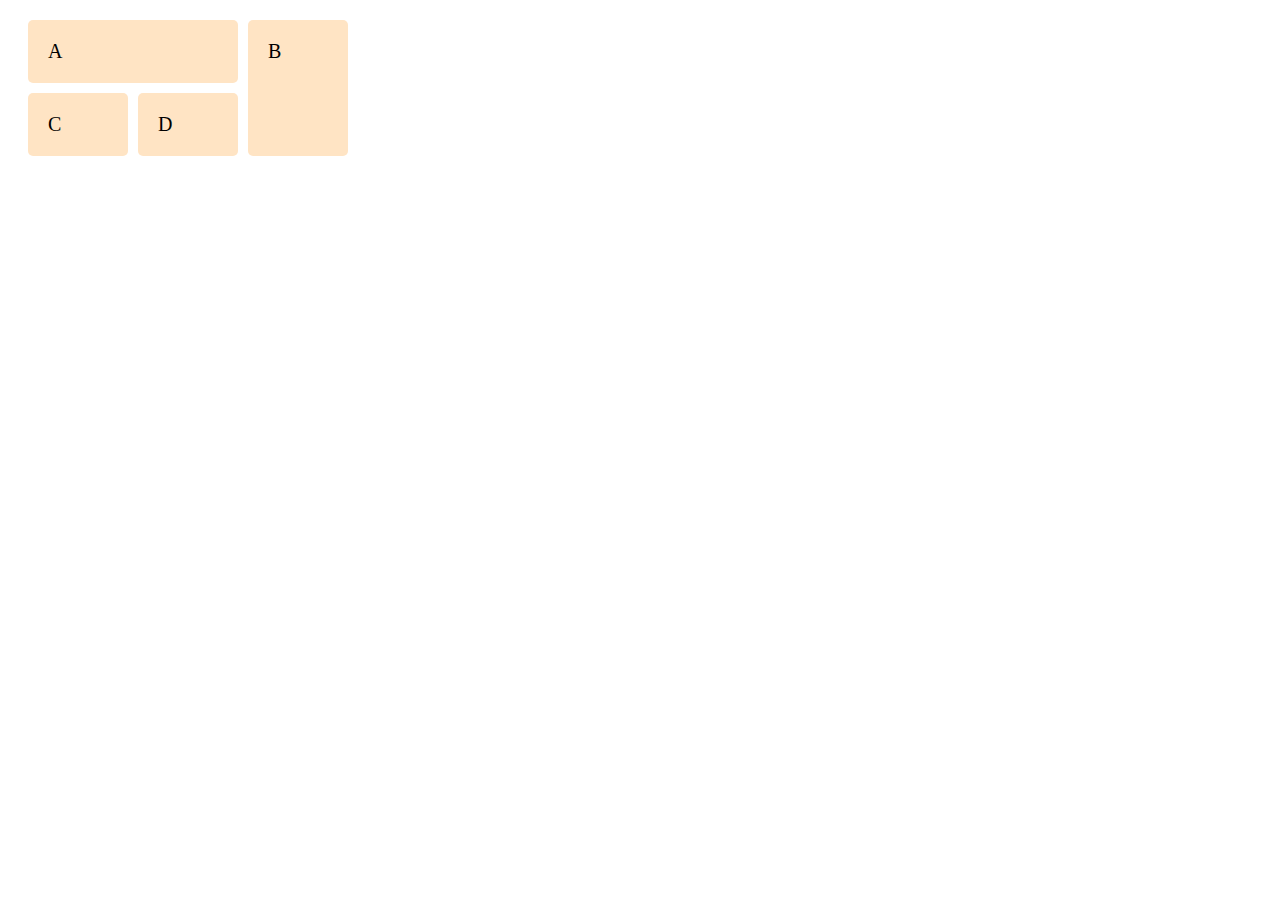
<file: Solution Assignment 10 GRID in CSS/Solution/Task 2/index.html>
<!DOCTYPE html>
<html lang="en">
<head>
    <meta charset="UTF-8">
    <meta name="viewport" content="width=device-width, initial-scale=1.0">
    <title>Grid</title>
    <link rel="stylesheet" href="style.css">
</head>
<body>
    <div class="container">
        <div class="box boxa">A</div>
        <div class="box boxb">B</div>
        <div class="box boxc">C</div>
        <div class="box boxd">D</div>
    </div>
</body>
</html>
</file>
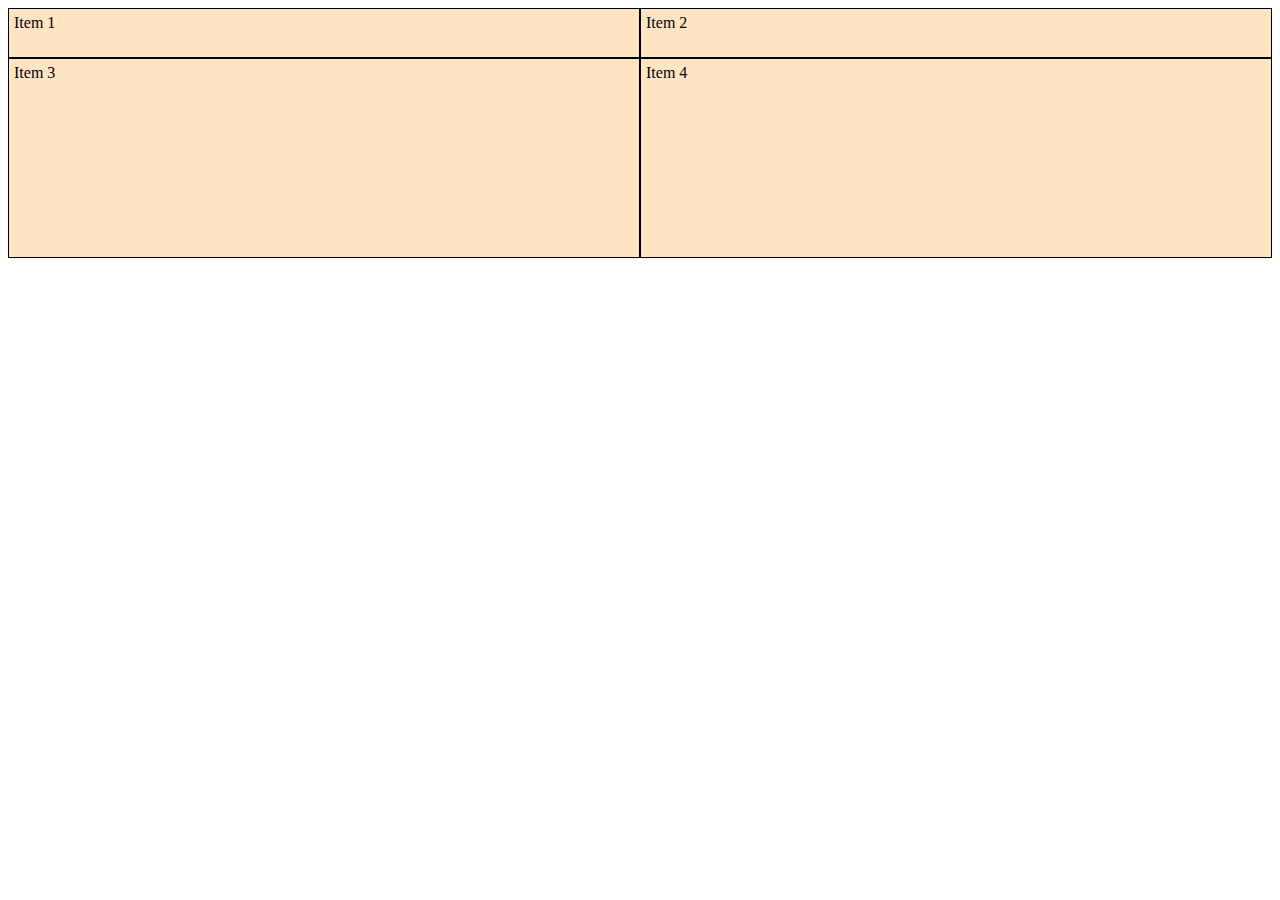
<file: Solution Assignment 10 GRID in CSS/Solution/Task 3/index.html>
<!DOCTYPE html>
<html lang="en">
<head>
    <meta charset="UTF-8">
    <meta name="viewport" content="width=device-width, initial-scale=1.0">
    <title>Grid Questions</title>
    <link rel="stylesheet" href="style.css">
</head>
<body>

    <!-- Question 3: Explain the use of Grid-auto-row and grid-auto-column using code example.
    
        Ans: Grid-auto-row and grid-auto-column properties specify the height and rows of the rows that are automatically created when  there is no
         explicit row definition and column definition respectively.  -->
    
    <div class="container">
        <div>Item 1</div>
        <div>Item 2</div>
        <div>Item 3</div>
        <div>Item 4</div>
    </div>

    <!-- This example creates a Grid container with two columns defined by grid-template areas. This first row is created wit a heigt of 
    5opx because of the property "grid-template-rows: 50px". The remaining rows will be created with a height of 100px because of the 
    grid-auto-rows property. The grid-template-rows property overrides this property. 
  -->
</body>
</html>
</file>
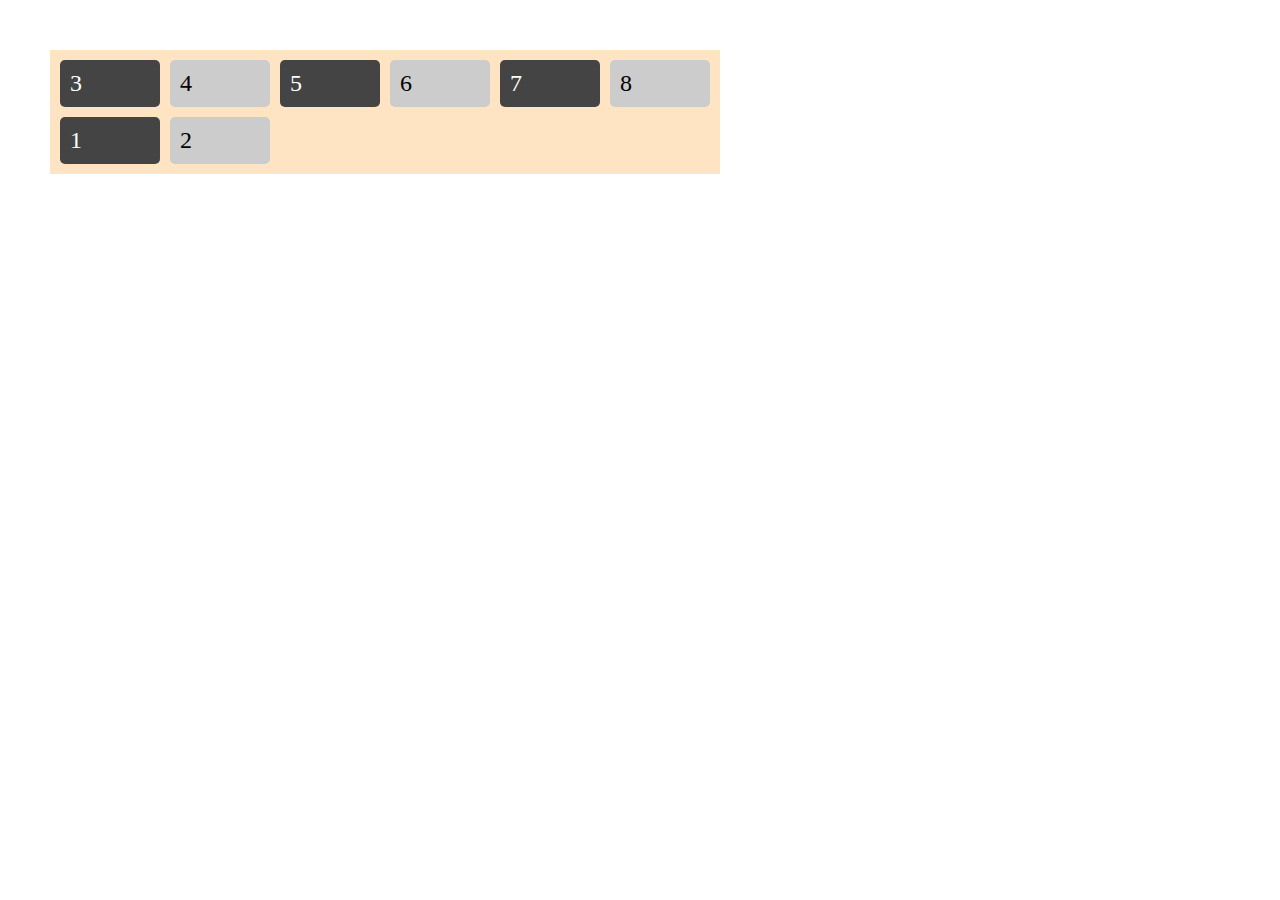
<file: Solution Assignment 10 GRID in CSS/Solution/Task 4/index.html>
<!DOCTYPE html>
<html lang="en">
<head>
    <meta charset="UTF-8">
    <meta name="viewport" content="width=device-width, initial-scale=1.0">
    <title>CSS Grid</title>
    <link rel="stylesheet" href="style.css">
</head>
<body>
    <div class="container">
        <div class="box box1">1</div>
        <div class="box box2">2</div>
        <div class="box box3">3</div>
        <div class="box box4">4</div>
        <div class="box box5">5</div>
        <div class="box box6">6</div>
        <div class="box box7">7</div>
        <div class="box box8">8</div>
    </div>
</body>
</html>
</file>
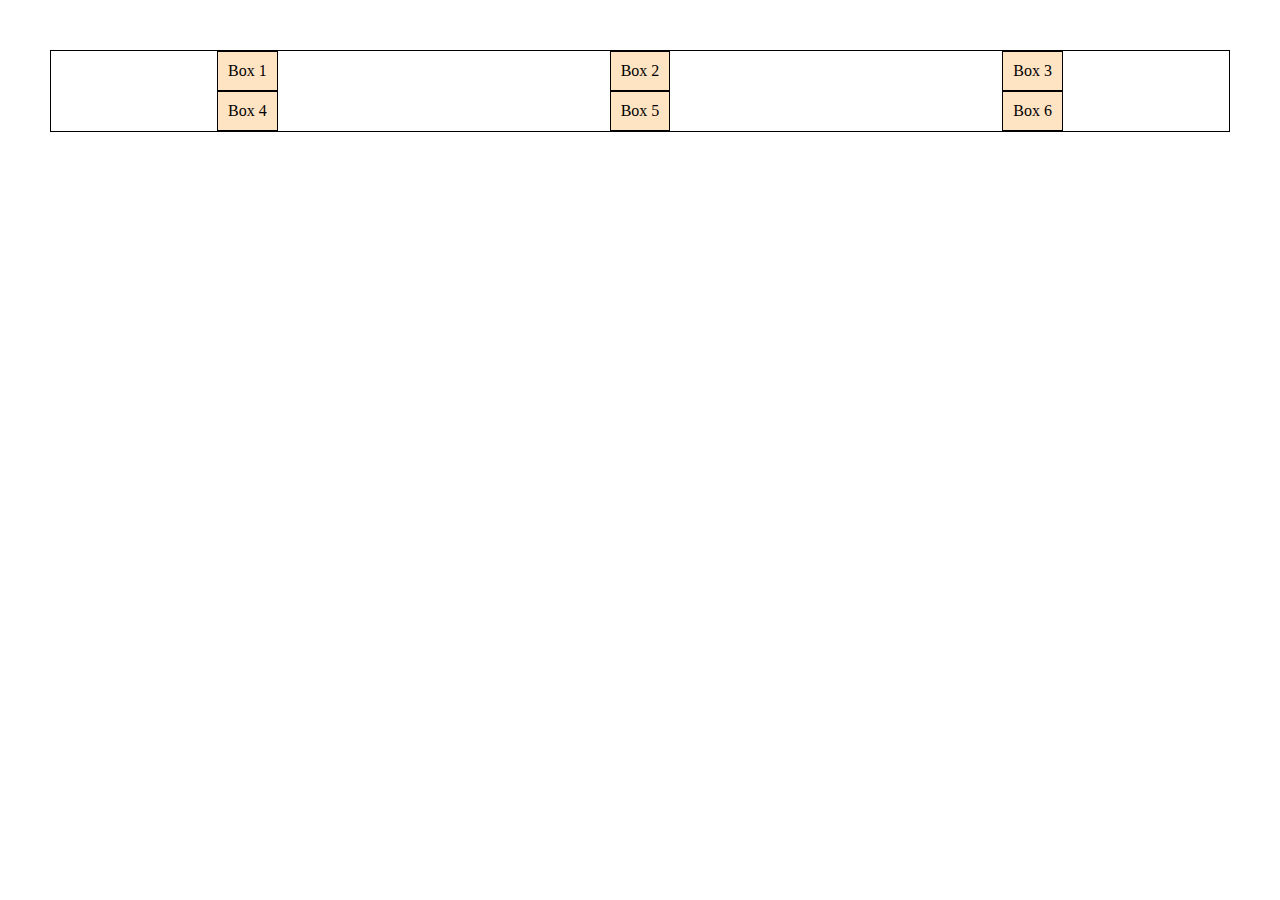
<file: Solution Assignment 10 GRID in CSS/Solution/Task 5/index.html>
<!DOCTYPE html>
<html lang="en">
<head>
    <meta charset="UTF-8">
    <meta name="viewport" content="width=device-width, initial-scale=1.0">
    <title>Grid Task 5</title>
    <link rel="stylesheet" href="style.css">
</head>
<body>
    <!-- Question5: Explain the difference between justify-item and justify-self with example -->

    <!-- Ans: justify-items is applied to the grid containers whereas justify-self is applied to grid items -->

    <div class="container">
        <div class="box1">Box 1</div>
        <div class="box2">Box 2</div>
        <div class="box3">Box 3</div>
        <div class="box4">Box 4</div>
        <div class="box5">Box 5</div>
        <div class="box6">Box 6</div>
    </div>

</body>
</html>
</file>
<file: Solution Assignment 10 GRID in CSS/Solution/Task 2/style.css>
.container{
    display: grid;
    gap: 10px;
    grid-template-columns: 100px 100px 100px;
    margin-top: 20px;
    margin-left: 20px;
}

.box{
    background-color: bisque;
    color: black;
    padding: 20px;
    font-size: 20px;
    border-radius: 5px;
}

.boxa{
    grid-column: 1/3;
    grid-row: 1/2;
}
.boxb{
    grid-column: 3/4;
    grid-row: 1/3;
}

.boxc{
    grid-column: 1;
    grid-row: 2;
}
.boxd{
    grid-column: 2/3;
    grid-row: 2;
}
</file>
<file: Solution Assignment 10 GRID in CSS/Solution/Task 3/style.css>
.container{
    display: grid;
    grid-template-areas: "X X";
    grid-template-rows: 50px; 
    grid-auto-rows: 200px;
}

.container > div{
    border: 1px solid black;
    background-color: bisque;
    padding: 5px;
}
</file>
<file: Solution Assignment 10 GRID in CSS/Solution/Task 4/style.css>
body{
    margin: 50px;
}

.container{
    display: grid;
    grid-template-columns: repeat(6, 100px);
    gap: 10px;
    width: 650px;
    background-color: bisque;
    padding: 10px;
}

.box{
    background-color: #444;
    color: white;
    padding: 10px;
    border-radius: 5px;
    font-size: 150%;
    order: 1;
}

.box:nth-child(even){
    background-color: #ccc;
    color: #000;    
}
.box1{
    order: 2;
}
.box2{
    order: 3;
}
</file>
<file: Solution Assignment 10 GRID in CSS/Solution/Task 5/style.css>
body{
    margin: 50px;
}

.container{
    display: grid;
    grid-template-columns: auto auto auto;
    border: 1px solid black;
}
.container > div{
    background-color: bisque;
    padding: 10px;
    border: 1px solid black;
}

/* Now let us apply justify-items to grid container */

.container{
    justify-items:center;
}
</file>
